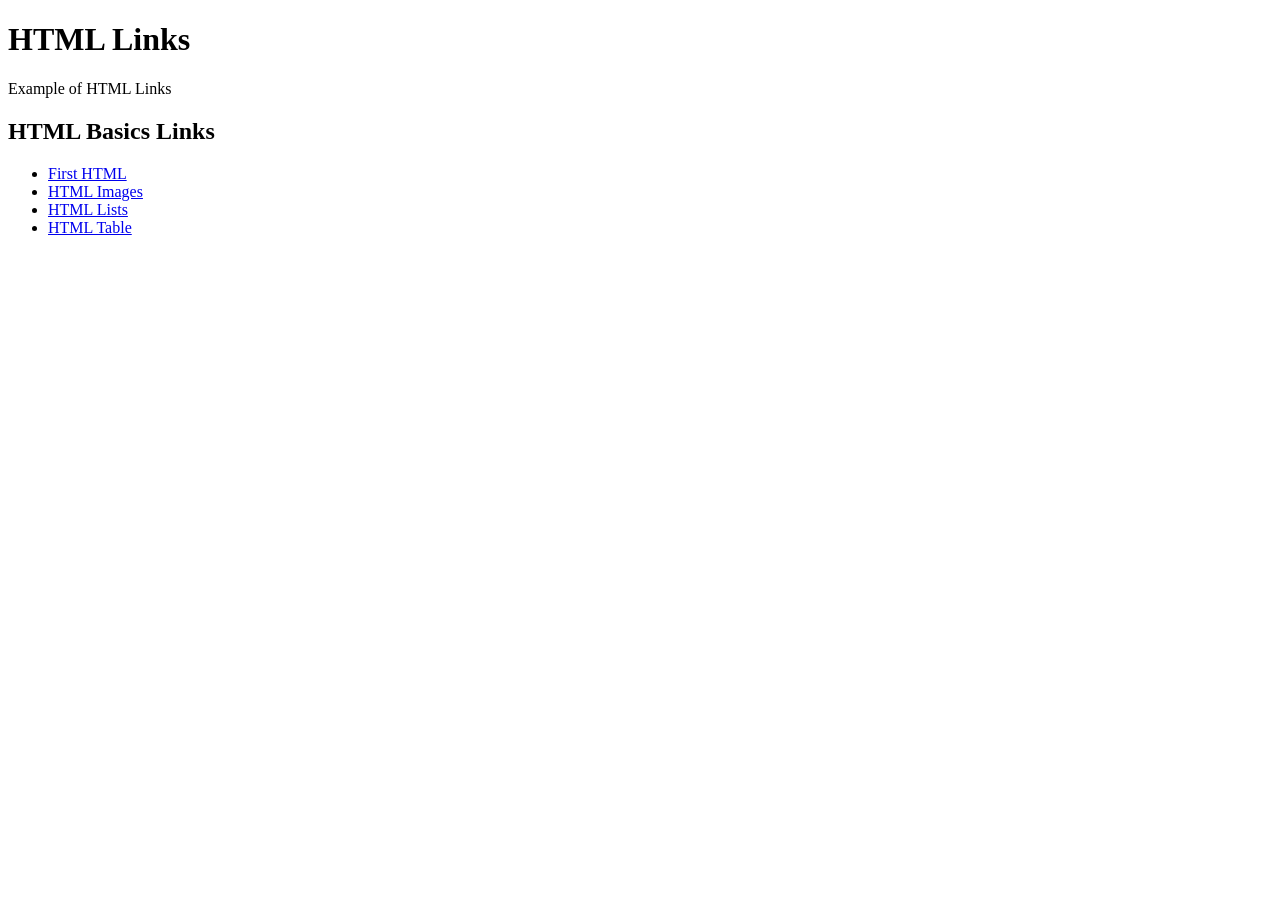
<file: index.html>
<!DOCTYPE html>
<html>
<head>
	<title>HTML Links</title>
</head>
<body>

<h1>HTML Links</h1>
<p>Example of HTML Links</p>

<h2>HTML Basics Links</h2>
<nav>
	<ul>
		<li><a href="first-html/index.html">First HTML</a></li>
		<li><a href="html-images/index.html">HTML Images</a></li>
		<li><a href="html-lists/index.html">HTML Lists</a></li>
		<li><a href="html-table/index.html">HTML Table</a></li>
	</ul>
</nav>

</body>
</html>
</file>
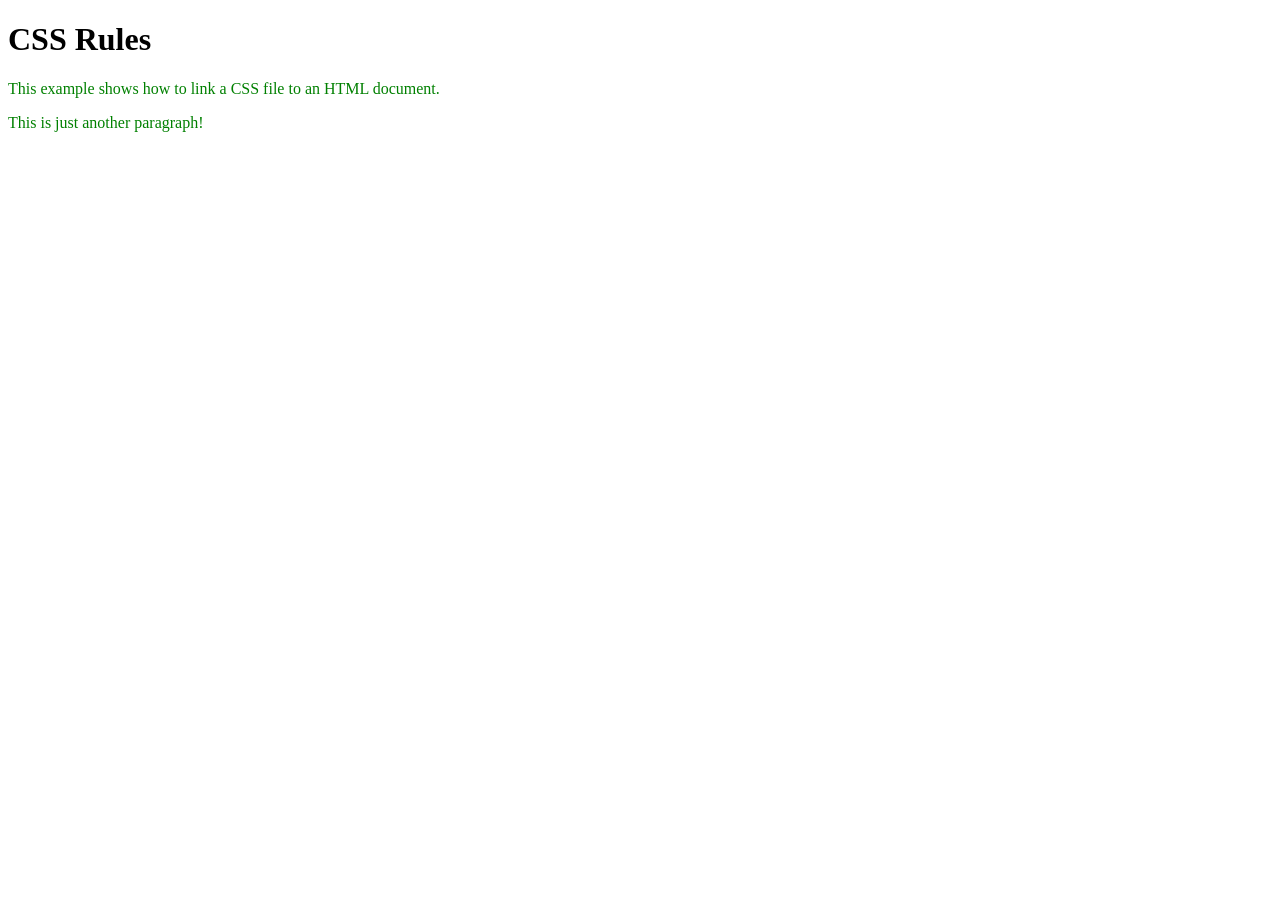
<file: first-css/index.html>
<!DOCTYPE html>
<html>
<head>
	<title>CSS Rules</title>
	<link rel="stylesheet" href="style.css" />
</head>
<body>

<h1>CSS Rules</h1>
<p>This example shows how to link a CSS file to an HTML document.</p>
<p>This is just another paragraph!</p>

</body>
</html>
</file>
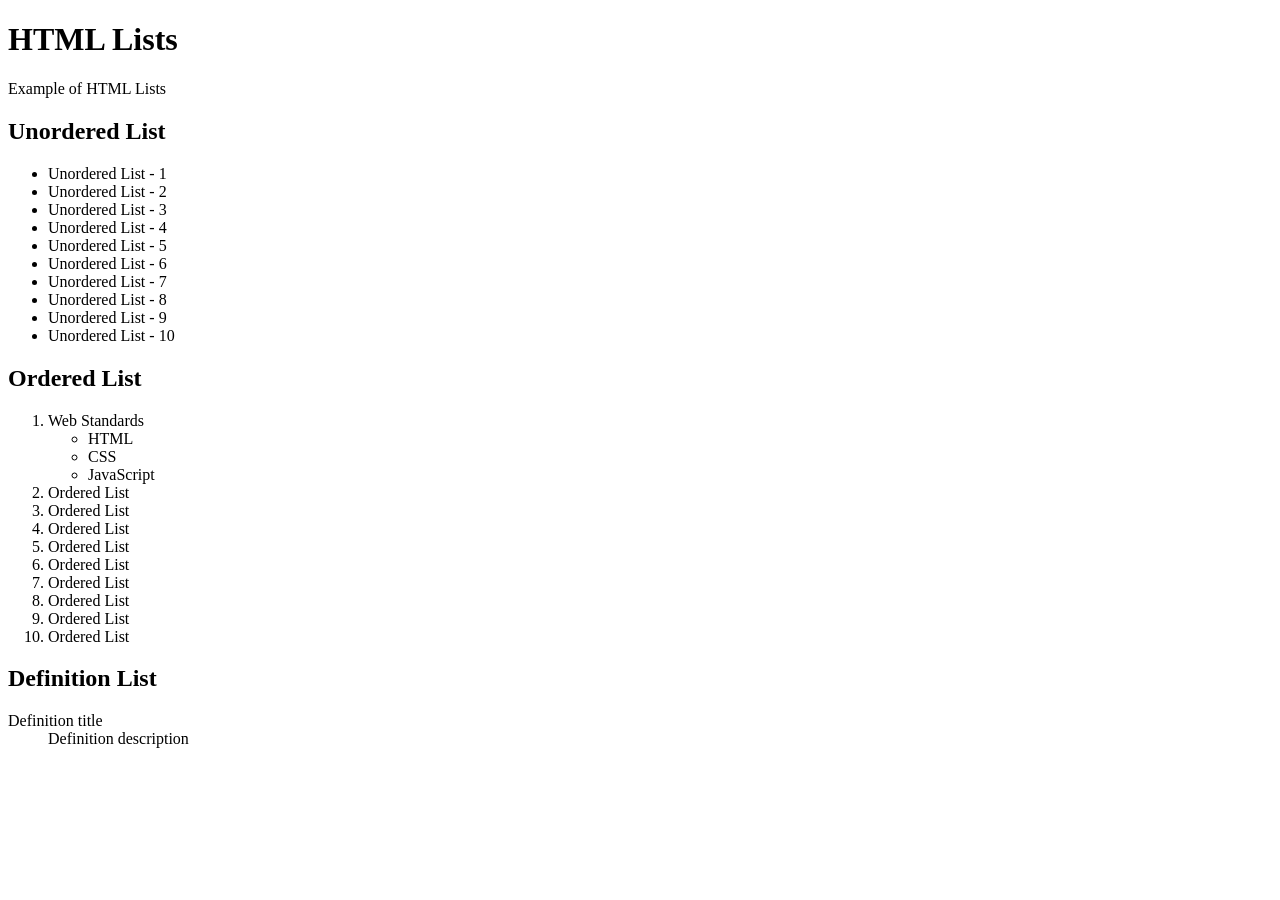
<file: html-lists/index.html>
<!DOCTYPE html>
<html>
<head>
	<title>HTML Lists</title>
</head>
<body>

<h1>HTML Lists</h1>
<p>Example of HTML Lists</p>

<h2>Unordered List</h2>
<ul>
	<li>Unordered List - 1</li>
	<li>Unordered List - 2</li>
	<li>Unordered List - 3</li>
	<li>Unordered List - 4</li>
	<li>Unordered List - 5</li>
	<li>Unordered List - 6</li>
	<li>Unordered List - 7</li>
	<li>Unordered List - 8</li>
	<li>Unordered List - 9</li>
	<li>Unordered List - 10</li>
</ul>

<h2>Ordered List</h2>
<ol>
	<li>
		Web Standards
		<ul>
			<li>HTML</li>
			<li>CSS</li>
			<li>JavaScript</li>
		</ul>
	</li>
	<li>Ordered List</li>
	<li>Ordered List</li>
	<li>Ordered List</li>
	<li>Ordered List</li>
	<li>Ordered List</li>
	<li>Ordered List</li>
	<li>Ordered List</li>
	<li>Ordered List</li>
	<li>Ordered List</li>
</ol>

<h2>Definition List</h2>
<dl>
	<dt>Definition title</dt>
	<dd>Definition description</dd>
</dl>

</body>
</html>
</file>
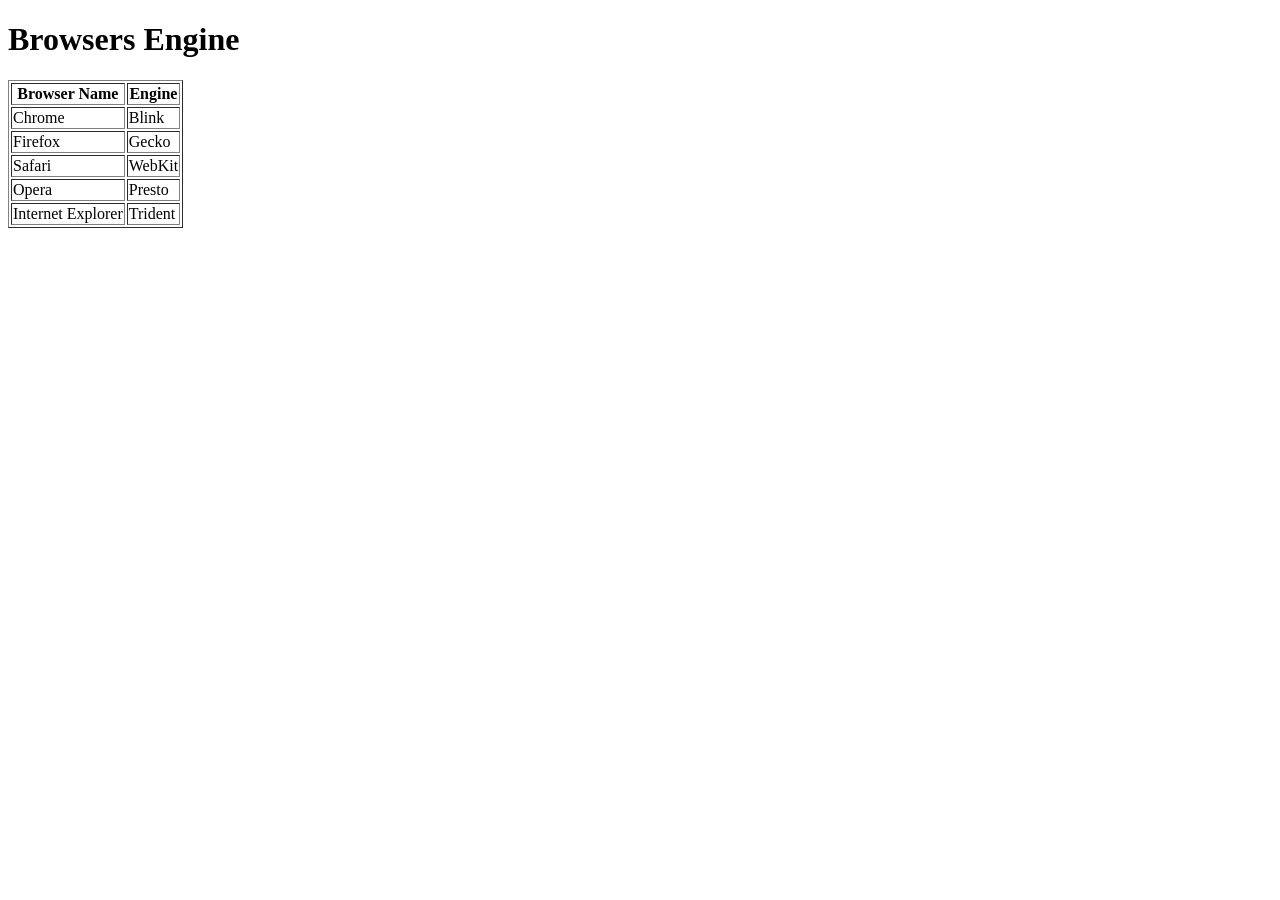
<file: html-table/index.html>
<!DOCTYPE html>
<html>
<head>
	<title>Browsers Engine</title>
</head>
<body>

<h1>Browsers Engine</h1>
<table border="1">
	<tr>
		<th>Browser Name</th>
		<th>Engine</th>
	</tr>
	<tr>
		<td>Chrome</td>
		<td>Blink</td>
	</tr>
	<tr>
		<td>Firefox</td>
		<td>Gecko</td>
	</tr>
	<tr>
		<td>Safari</td>
		<td>WebKit</td>
	</tr>
	<tr>
		<td>Opera</td>
		<td>Presto</td>
	</tr>
	<tr>
		<td>Internet Explorer</td>
		<td>Trident</td>
	</tr>
</table>

</body>
</html>
</file>
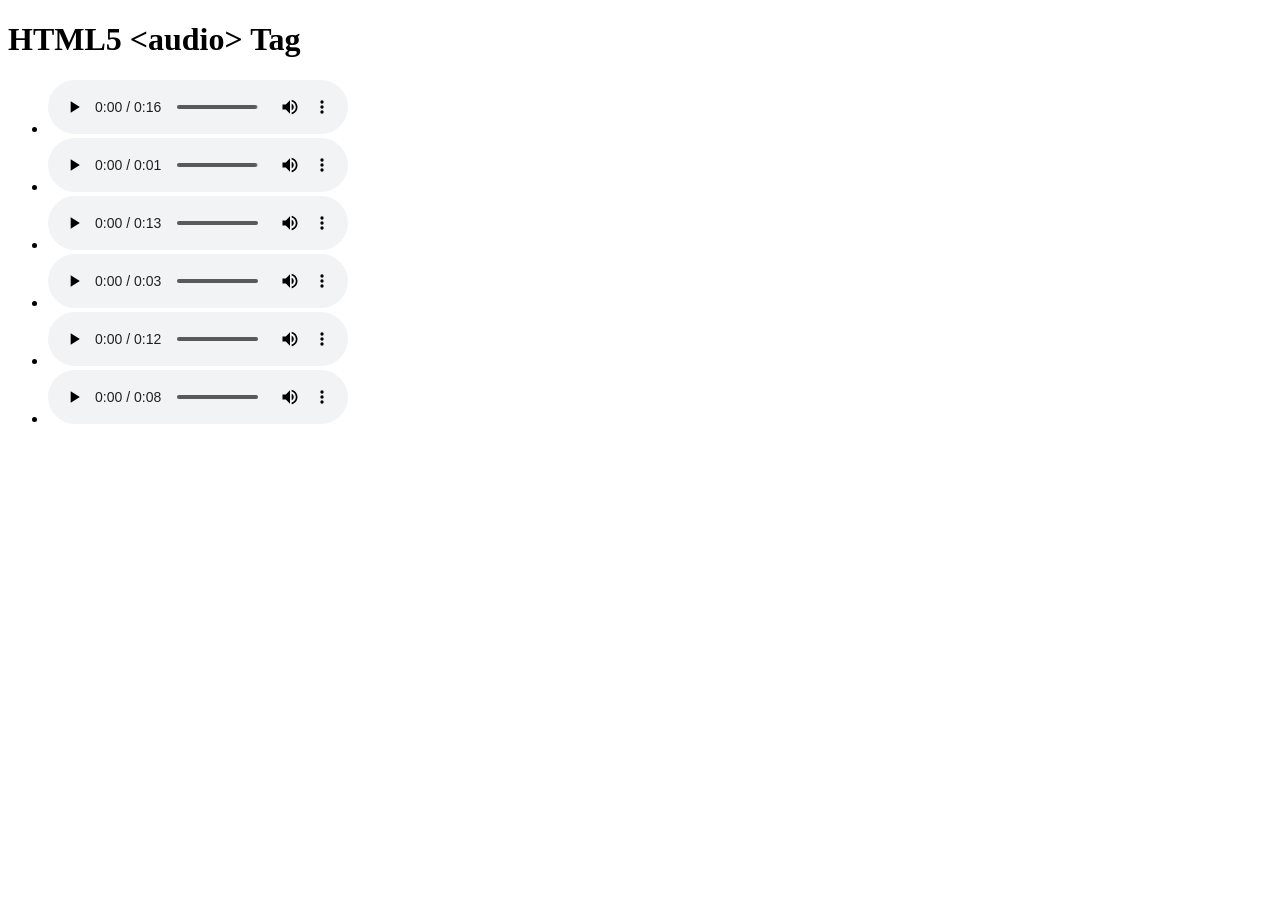
<file: assets/audio/index.html>
<!DOCTYPE html>
<html>
<head>
	<title>Audio Test</title>
</head>
<body>
	<h1>HTML5 &lt;audio&gt; Tag</h1>
	<ul>
		<li><audio controls src="cat.mp3" id="cat"></audio></li>
		<li><audio controls src="coyote.mp3" id="coyote"></audio></li>
		<li><audio controls src="lion.mp3" id="lion"></audio></li>
		<li><audio controls src="wolf.mp3" id="wolf"></audio></li>
		<li><audio controls src="mosquito.mp3" id="mosquito"></audio></li>
		<li><audio controls src="pig.mp3" id="pig"></audio></li>
	</ul>
</body>
</html>
</file>
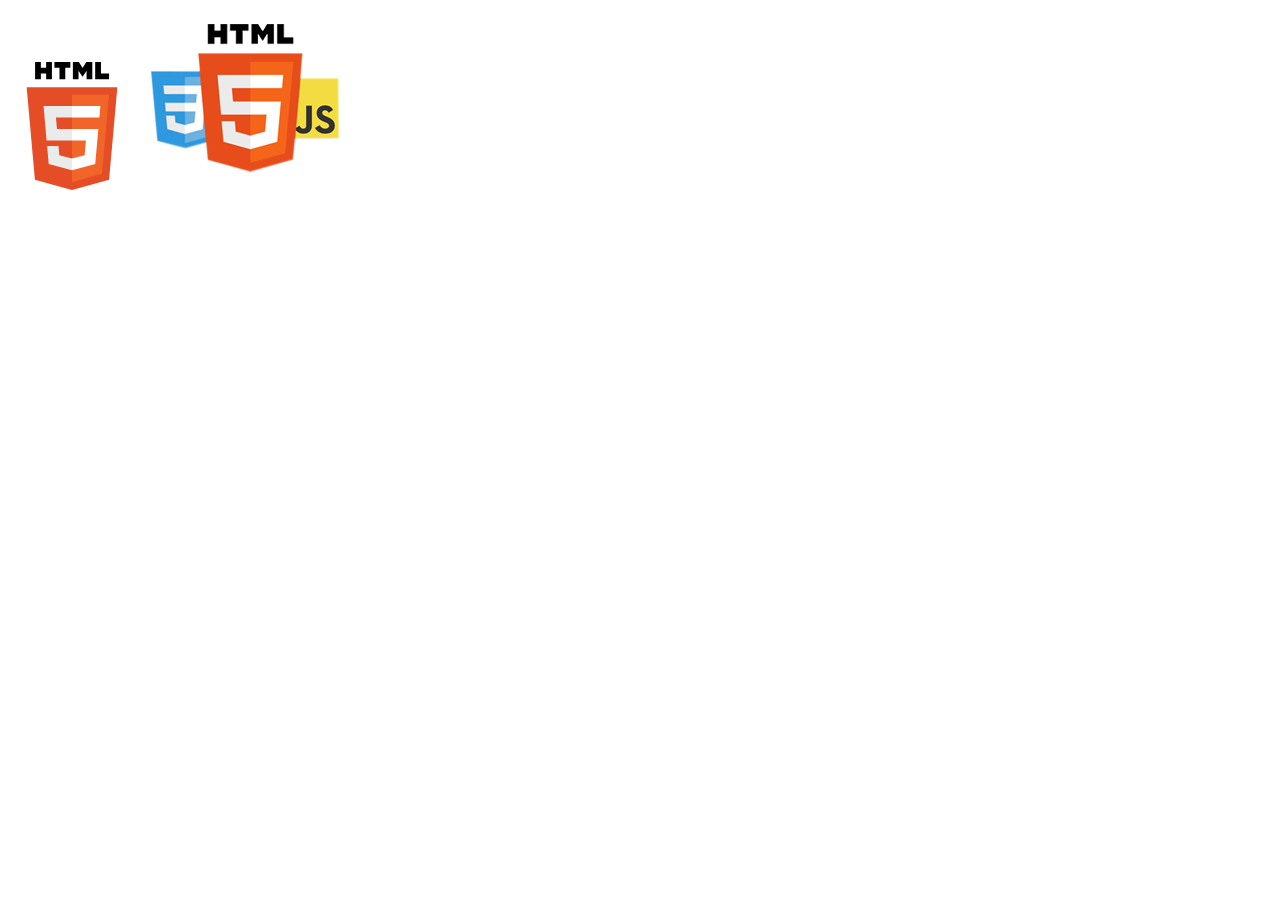
<file: assets/image/index.html>
<!DOCTYPE html>
<html>
<head>
	<title>Audio Test</title>
</head>
<body>
	
	<img src="html5.svg" style="width:128px;border:none;outline:none;" />
	<img src="logos.png" alt="HTML5 Logo" />
	
</body>
</html>
</file>
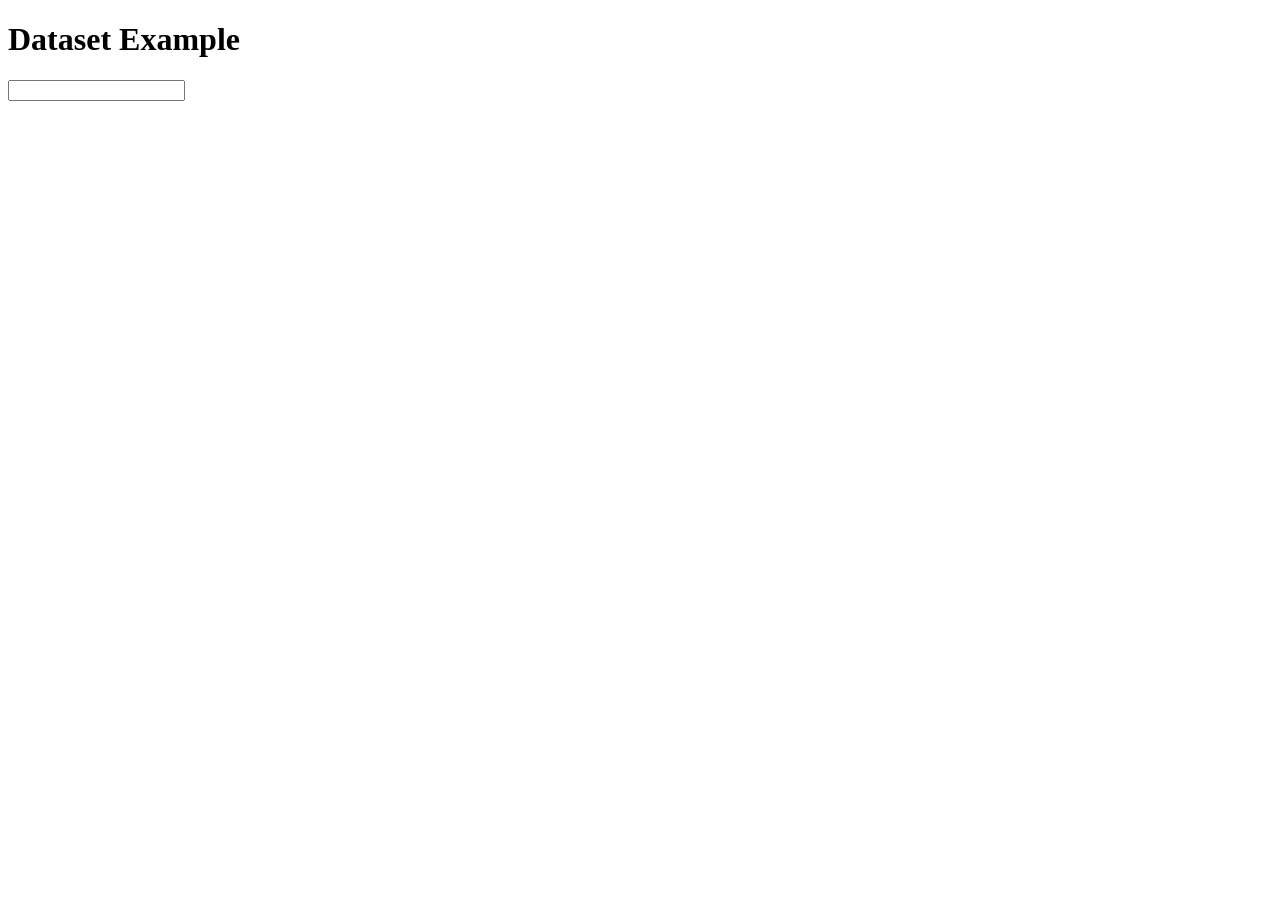
<file: html-forms/datalist.html>
<!DOCTYPE html>
<html lang="en">
<head>
    <meta charset="UTF-8">
    <title>Dataset Example</title>
</head>
<body>
    <h1>Dataset Example</h1>
    <input type="text" list="languages">
    <datalist id="languages">
        <option value="HTML">
        <option value="CSS">
        <option value="JavaScript">
        <option value="Java">
    </datalist>
</body>
</html>
</file>
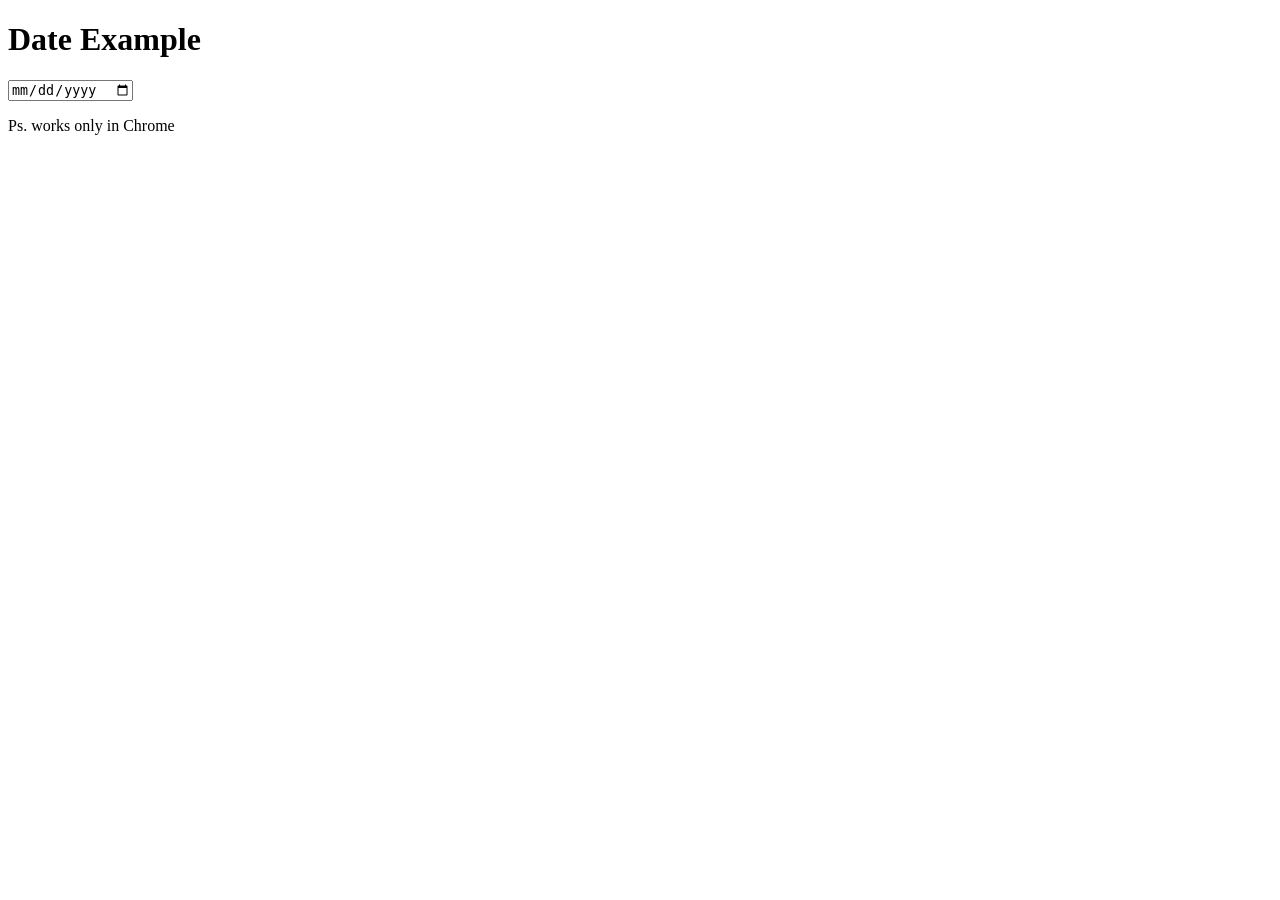
<file: html-forms/date.html>
<!DOCTYPE html>
<html lang="en">
<head>
    <meta charset="UTF-8">
    <title>Date Example</title>
</head>
<body>
    <h1>Date Example</h1>
    <input type="date">
    <p>Ps. works only in Chrome</p>
</body>
</html>
</file>
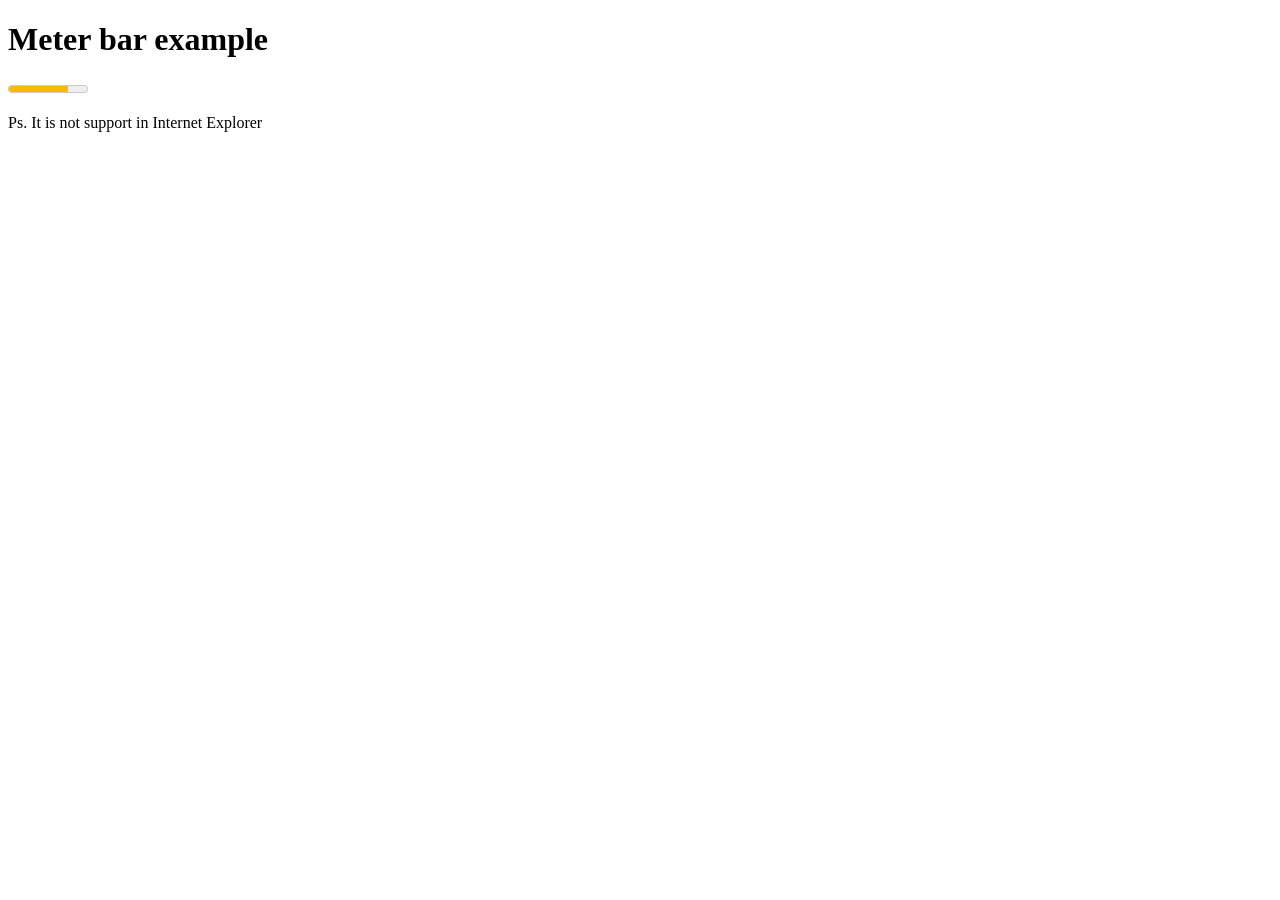
<file: html-forms/meter.html>
<!DOCTYPE html>
<html lang="en">
<head>
    <meta charset="UTF-8">
    <title>Meter bar example</title>
</head>
<body>
    <h1>Meter bar example</h1>
    <meter min="0" max="100" value="75" low="33" high="66" optimum="50">75</meter>
    <p>Ps. It is not support in Internet Explorer</p>
</body>
</html>
</file>
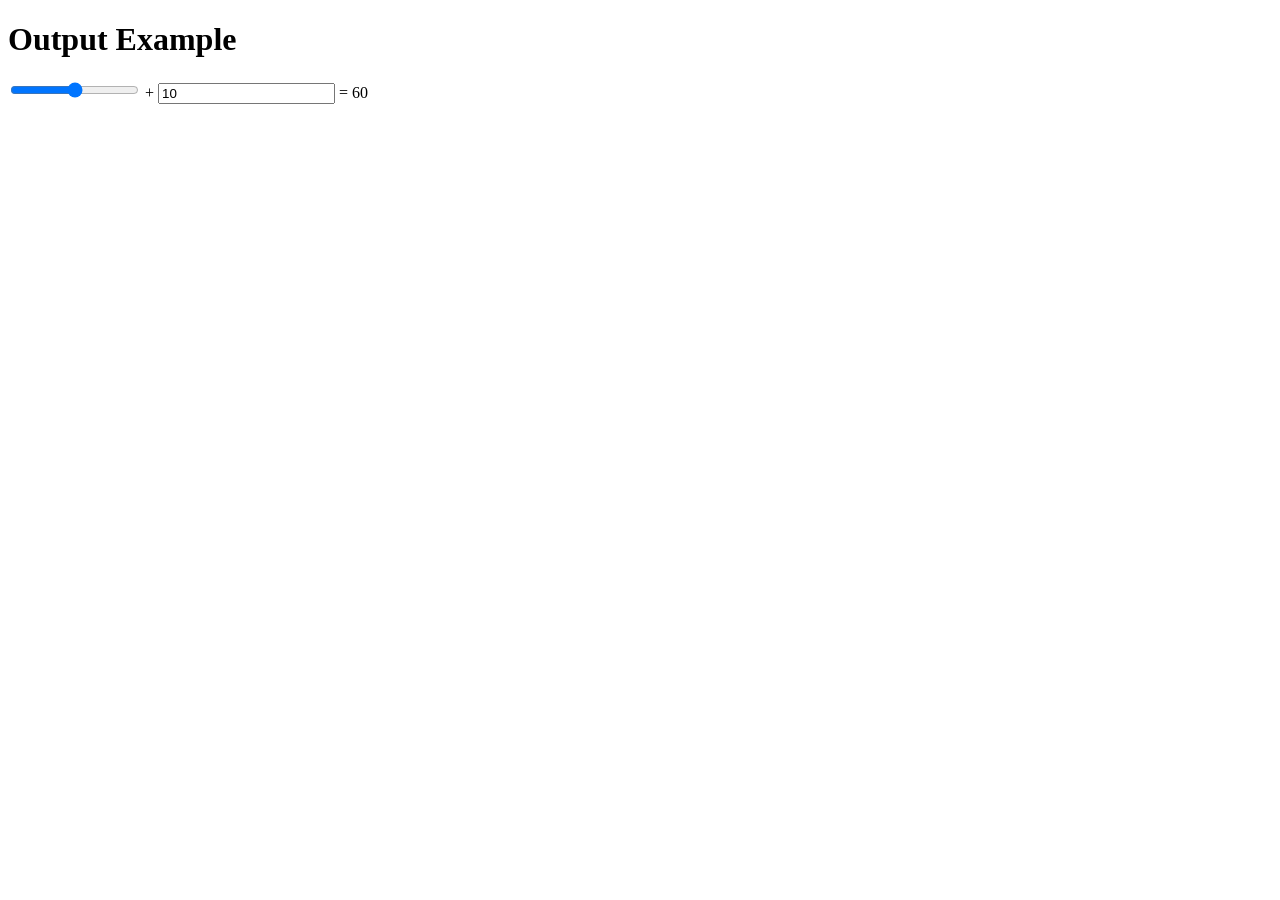
<file: html-forms/output.html>
<!DOCTYPE html>
<html lang="en">
<head>
    <meta charset="UTF-8">
    <meta name="viewport" content="width=device-width, initial-scale=1.0">
    <meta http-equiv="X-UA-Compatible" content="ie=edge">
    <title>Output Example</title>
</head>
<body>
    <h1>Output Example</h1>
    <form oninput="result.value=parseInt(a.value)+parseInt(b.value)">
        <input type="range" name="b" value="50" /> +
        <input type="number" name="a" value="10" /> =
        <output name="result">60</output>
    </form>
</body>
</html>
</file>
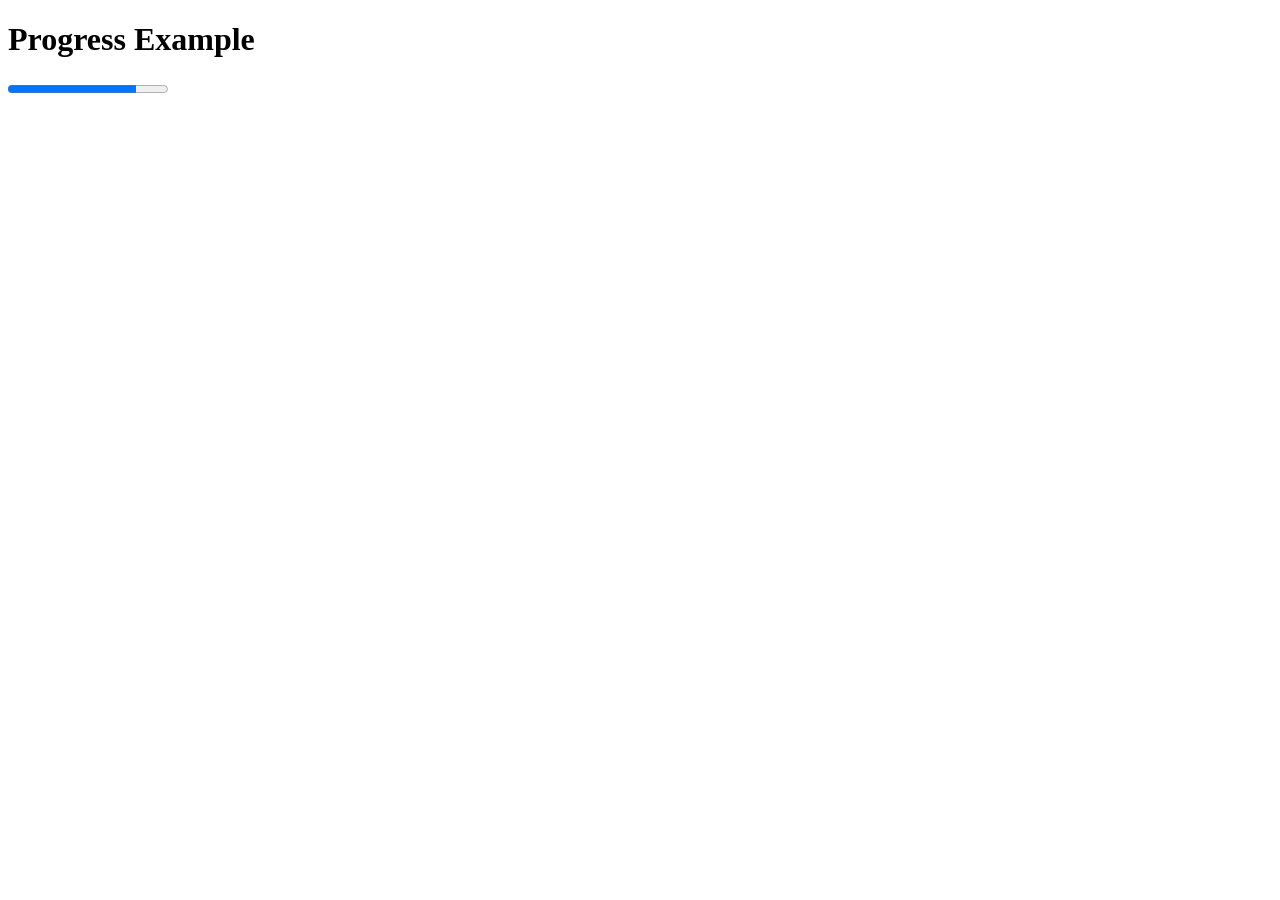
<file: html-forms/progress.html>
<!DOCTYPE html>
<html lang="en">
<head>
    <meta charset="UTF-8">
    <title>Progress Example</title>
</head>
<body>
    <h1>Progress Example</h1>
    <progress max="100" value="80">80/100</progress>
</body>
</html>
</file>
<file: first-css/style.css>
p {
	color: green;
}
</file>
